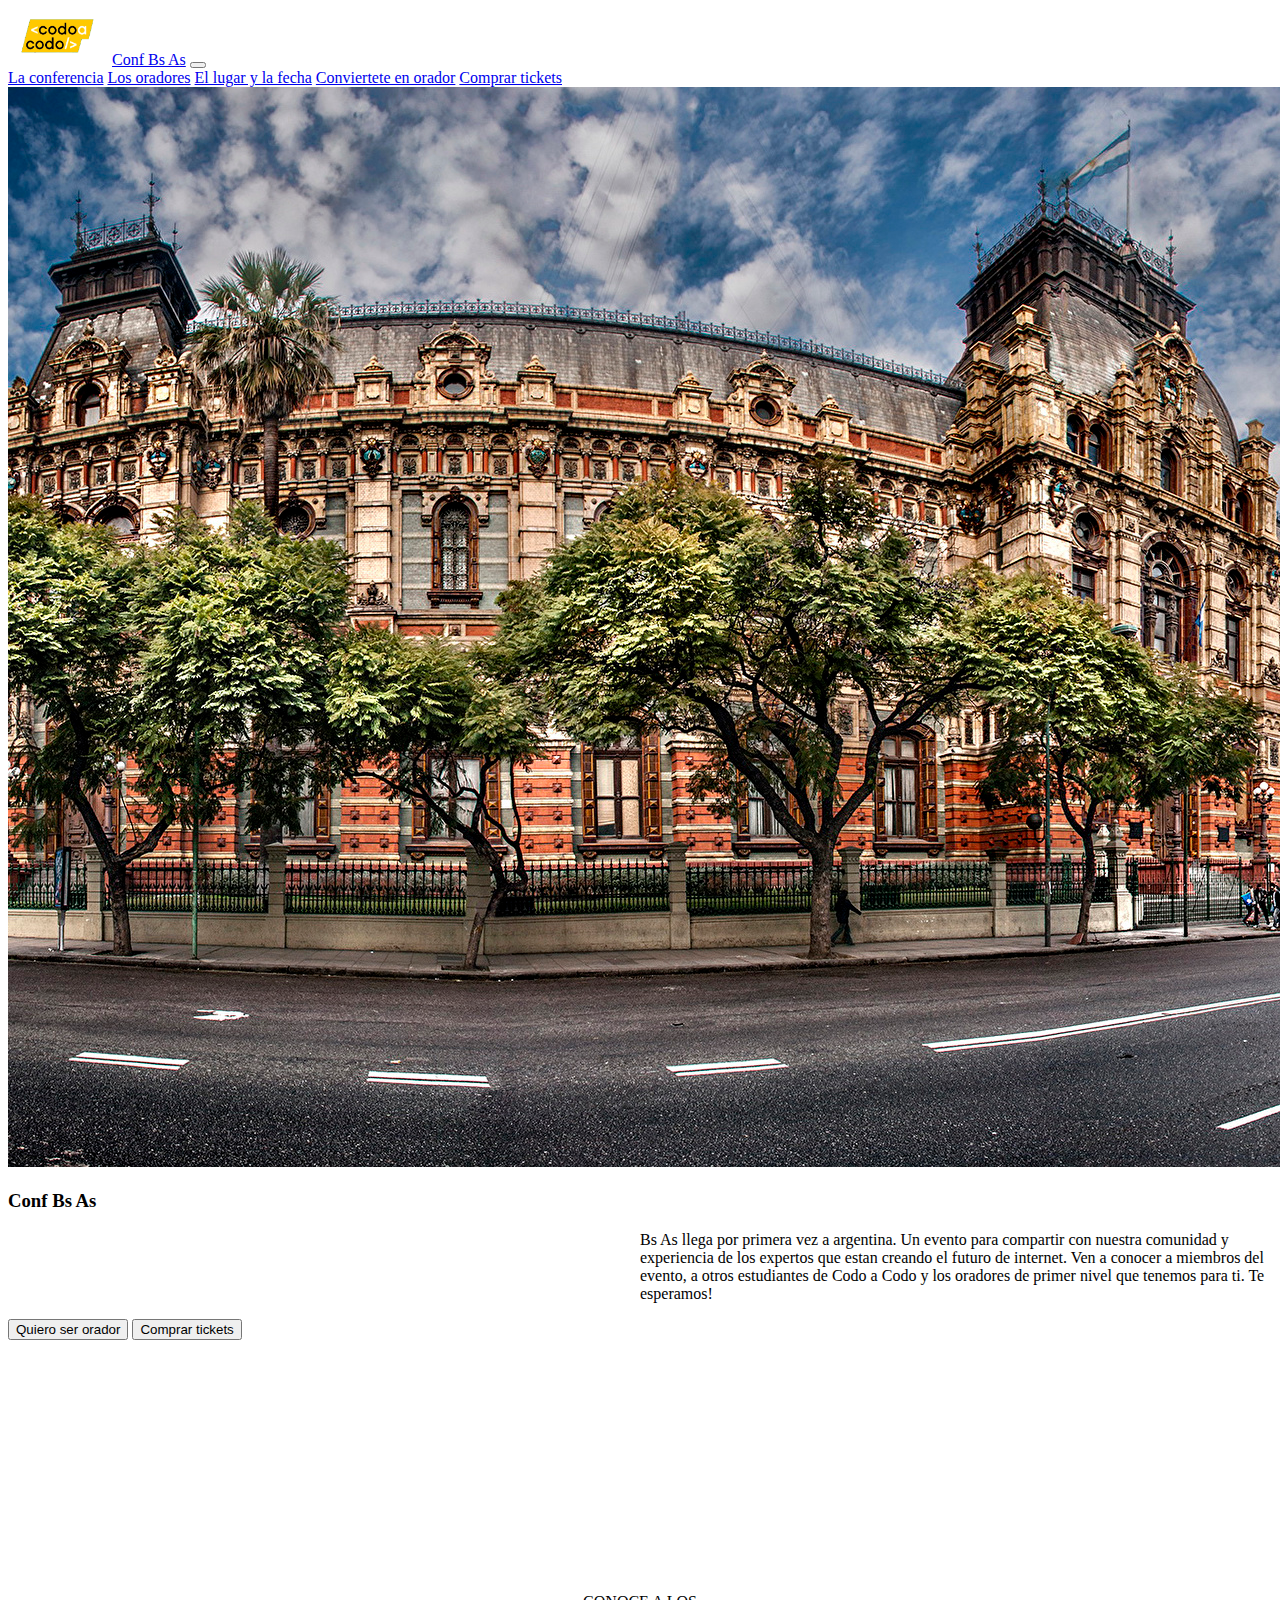
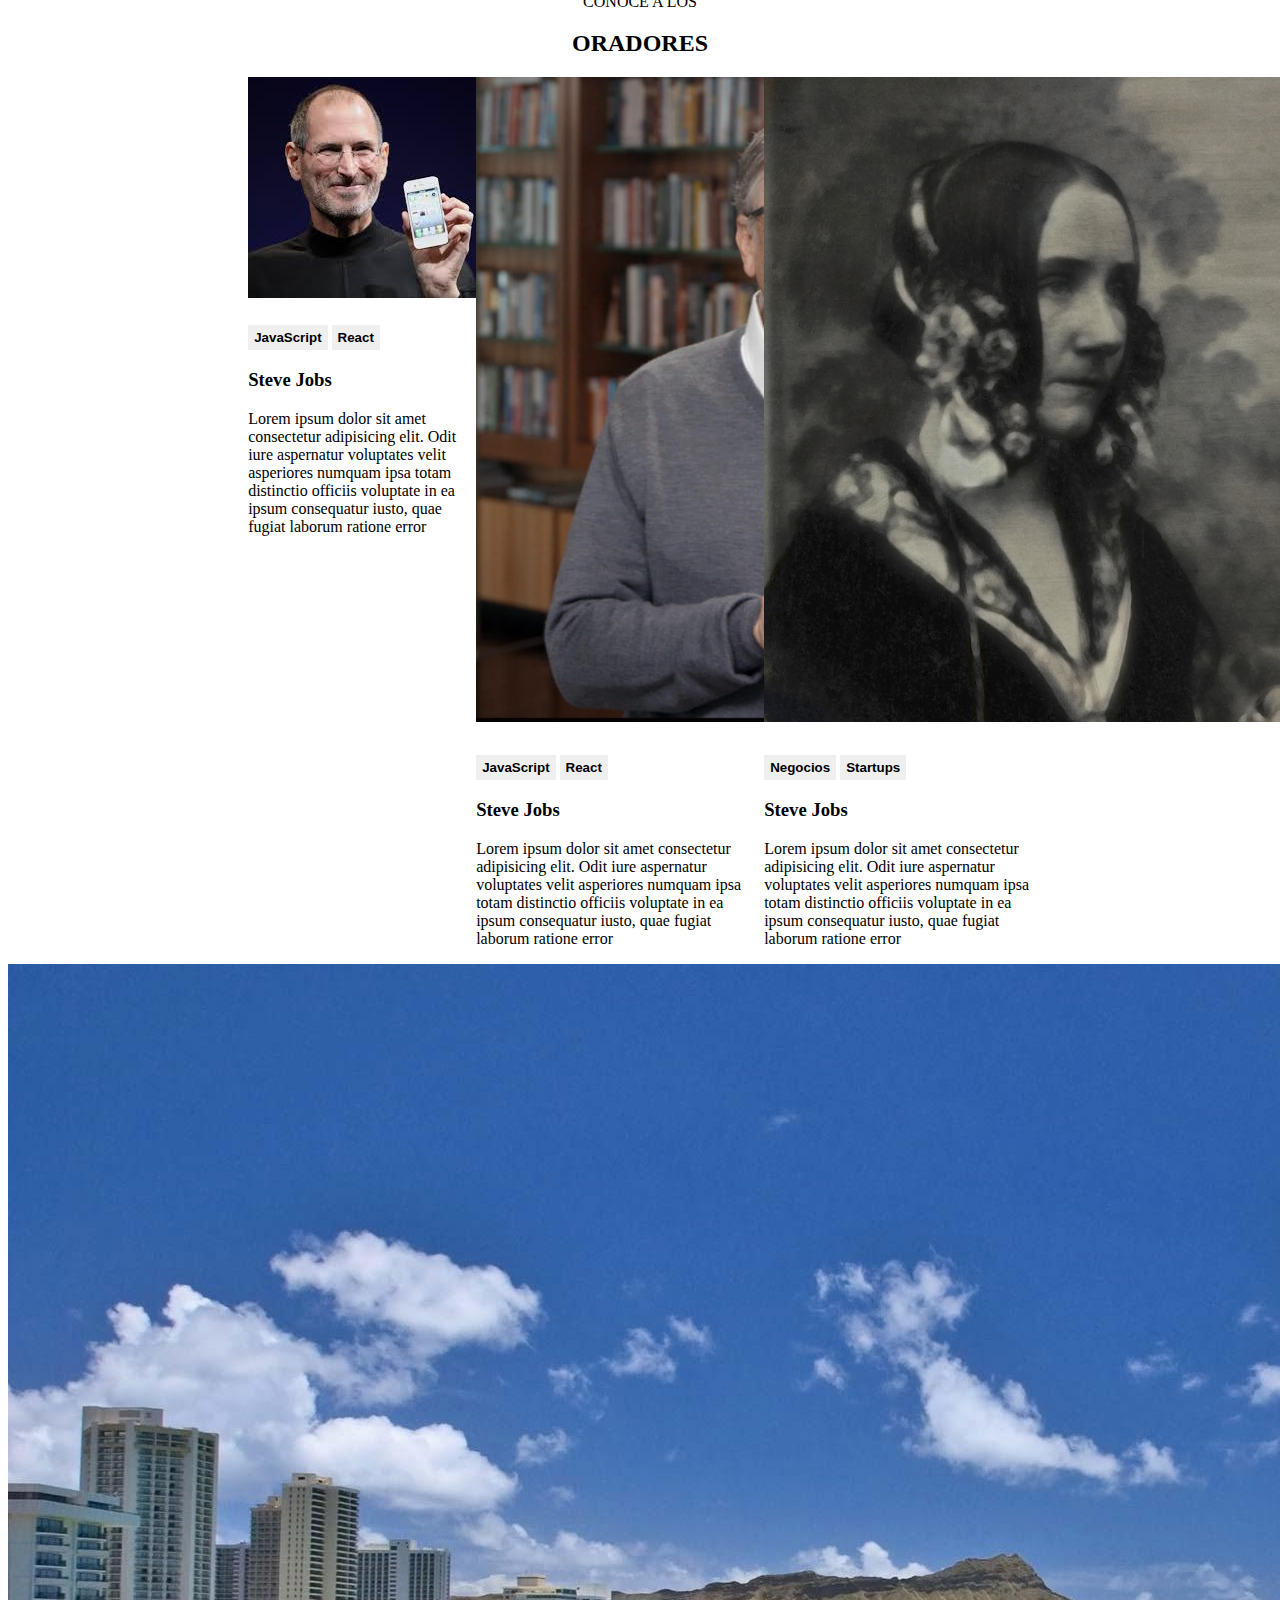
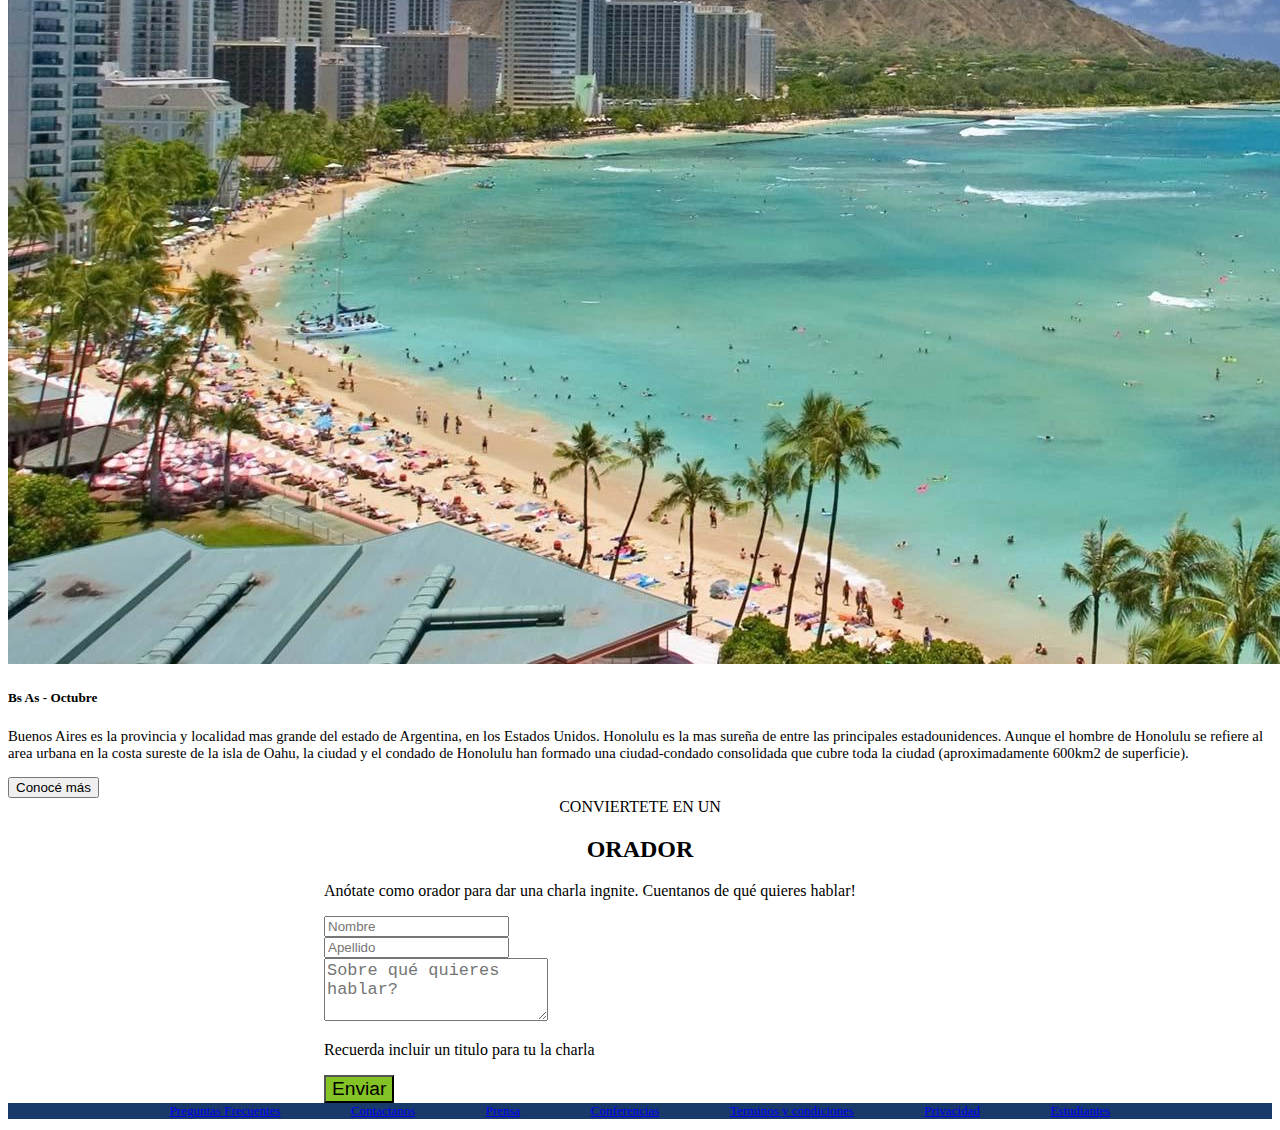
<file: index.html>
<!DOCTYPE html>
<html lang="en">
<head>
    <meta charset="UTF-8">
    <meta http-equiv="X-UA-Compatible" content="IE=edge">
    <link href="https://cdn.jsdelivr.net/npm/bootstrap@5.1.3/dist/css/bootstrap.min.css" rel="stylesheet" integrity="sha384-1BmE4kWBq78iYhFldvKuhfTAU6auU8tT94WrHftjDbrCEXSU1oBoqyl2QvZ6jIW3" crossorigin="anonymous">
    <link rel="stylesheet" href="./estilos/style.css">
    <title>Document</title>
</head>
<body>
   <header>
    <nav class="navbar navbar-expand-lg navbar-light bg-dark">
        <div class="container-fluid">
            <div class= ms-5> 
                <img src="./Imagenes/codoacodo.png" width="100px" alt="Logo">
                <a class="navbar-brand text-white" href="#">Conf Bs As</a>
                <button class="navbar-toggler" type="button" data-bs-toggle="collapse" data-bs-target="#navbarNavAltMarkup" aria-controls="navbarNavAltMarkup" aria-expanded="false" aria-label="Toggle navigation">
                  <span class="navbar-toggler-icon"></span>
                </button>
            </div>
          <div class="collapse navbar-collapse justify-content-end me-5" id="navbarNavAltMarkup">
            <div class="navbar-nav">
              <a class="nav-link text-white" aria-current="page" href="#">La conferencia</a>
              <a class="nav-link text-muted" href="#">Los oradores</a>
              <a class="nav-link text-muted" href="#">El lugar y la fecha</a>
              <a class="nav-link text-muted" href="#">Conviertete en orador</a>
              <a class="nav-link text-success" href="./comprartickets.html">Comprar tickets</a>
            </div>
          </div>
        </div>
      </nav>
   </header>
    
   <section class="clase1">
    <div id="carouselExampleCaptions" class="carousel slide" data-bs-ride="false">
      <div class="carousel-inner">
        <div class="carousel-item active">
          <img src="./Imagenes/ba1.jpg" class="d-block w-100" alt="conf bsas">
          <div class="carousel-caption d-none d-md-block text-end">
            <h3>Conf Bs As</h3>
            <p class="texto">Bs As llega por primera vez a argentina. Un evento para compartir con nuestra comunidad y experiencia de los expertos que estan creando el futuro de internet. Ven a conocer a miembros del evento, a otros estudiantes de Codo a Codo y los oradores de primer nivel que tenemos para ti. Te esperamos! </p>
            <Div class="button">
            <button type="button" class="btn btn-outline-light">Quiero ser orador</button>
            <a href="./comprartickets.html"><button type="button" class="btn btn-success">Comprar tickets</button></a>
          </Div>
          </div>
        </div>
        </div>
    </div>
      </section>

      <section class="mt-2">
        <div>
          <center>
            CONOCE A LOS
            <h2>
              ORADORES
            </h2>
          </center>
          
        </div>
      </section>

    <section class="cartas">
      <div class="card" style="width: 18rem;">
        <img src="./Imagenes/steve.jpg" class="card-img-top" alt="Steve">
        <div>
          <div>
            <button 
            type="button" class="btn-warning btn-sm botones">JavaScript</button>
            <button 
            type="button" class="btn-primary btn-sm botones">React</button>
          </div>
          <h3 class="card-title">Steve Jobs</h3>
          <p class="card-text">
            Lorem ipsum dolor sit amet consectetur adipisicing elit. Odit iure aspernatur voluptates velit asperiores numquam ipsa totam distinctio officiis voluptate in ea ipsum consequatur iusto, quae fugiat laborum ratione error
          </p>
        </div>
      </div>

      <div class="card" style="width: 18rem;">
        <img src="./Imagenes/bill.jpg" class="card-img-top" alt="Bill Gates">
        <div>
          <div>
            <button 
            type="button" class="btn-warning btn-sm botones">JavaScript</button>
            <button 
            type="button" class="btn-primary btn-sm botones">React</button>
          </div>
          <h3 class="card-title">Steve Jobs</h3>
          <p class="card-text">
            Lorem ipsum dolor sit amet consectetur adipisicing elit. Odit iure aspernatur voluptates velit asperiores numquam ipsa totam distinctio officiis voluptate in ea ipsum consequatur iusto, quae fugiat laborum ratione error
          </p>
        </div>
      </div>

      <div class="card" style="width: 18rem;">
        <img src="./Imagenes/ada.jpeg" class="card-img-top" alt="Ada">
        <div>
          <div>
            <button 
            type="button" class="btn-secondary btn-sm botones">Negocios</button>
            <button 
            type="button" class="btn-danger btn-sm botones">Startups</button>
          </div>
          <h3 class="card-title">Steve Jobs</h3>
          <p class="card-text">
            Lorem ipsum dolor sit amet consectetur adipisicing elit. Odit iure aspernatur voluptates velit asperiores numquam ipsa totam distinctio officiis voluptate in ea ipsum consequatur iusto, quae fugiat laborum ratione error
          </p>
        </div>
      </div>

    </section>
    
    <section class="mt-4 d-flex">
      <div class="card col-6">
        <img src="./Imagenes/honolulu.jpg" class="card-img-top" alt="Playa">
      </div>
    
    <div class="card col-6 bg-dark text-white">
      <div class="card-body">
        <h5 class="card-title">Bs As - Octubre</h5>
        <p class="card-text texto1">Buenos Aires es la provincia y localidad mas grande del estado de Argentina, en los Estados Unidos. Honolulu es la mas sureña de entre las principales estadounidences. Aunque el hombre de Honolulu se refiere al area urbana en la costa sureste de la isla de Oahu, la ciudad y el condado de Honolulu han formado una ciudad-condado consolidada que cubre toda la ciudad (aproximadamente 600km2 de superficie).</p>
        <button type="button" class="btn btn-outline-light">Conocé más</button>
      </div>
    </div>
    </section>
    
    <section class="mt-4">
      <div>
        <center>
          CONVIERTETE EN UN
          <h2>
            ORADOR
          </h2>
        </center>
        
      </div>
    </section>
    
    <section class="formulario">
      <p class="text-center"> 
        Anótate como orador para dar una charla ingnite. Cuentanos de qué quieres hablar!
      </p>
      <div class="row">
        <div class="col">
          <input type="text" class="form-control" placeholder="Nombre" aria-label="Nombre">
        </div>
        <div class="col">
          <input type="text" class="form-control" placeholder="Apellido" aria-label="Apellido">
        </div>
      </div>
      
      <div class="mb-3 mt-3">
        <textarea class="form-control cuadro" id="exampleFormControlTextarea1" rows="3" placeholder="Sobre qué quieres hablar?"></textarea>
      </div>
    
      <p class="text-muted">
        Recuerda incluir un titulo para tu la charla
      </p>
    
      <div class="d-grid gap-2 mt-3">
        <button class="text-light btn enviar" type="button">Enviar</button>
      </div>
    </section>

    <footer class="mt-3">
      <div class="text-white">
        <div class="piedepagina">
          <a class="nav-link text-white col-1" href="#">Preguntas Frecuentes</a>
          <a class="nav-link text-white col-1" href="#">Contactanos</a>
          <a class="nav-link text-white col-1" href="#">Prensa</a>
          <a class="nav-link text-white col-1" href="#">Conferencias</a>
          <a class="nav-link text-white col-1" href="#">Terminos y condiciones</a>
          <a class="nav-link text-white col-1" href="#">Privacidad</a>
          <a class="nav-link text-white col-1" href="#">Estudiantes</a>
        </div>
      </div>
    </footer>

</body>


<script src="https://cdn.jsdelivr.net/npm/bootstrap@5.1.3/dist/js/bootstrap.bundle.min.js" integrity="sha384-ka7Sk0Gln4gmtz2MlQnikT1wXgYsOg+OMhuP+IlRH9sENBO0LRn5q+8nbTov4+1p" crossorigin="anonymous"></script>
</html>
</file>
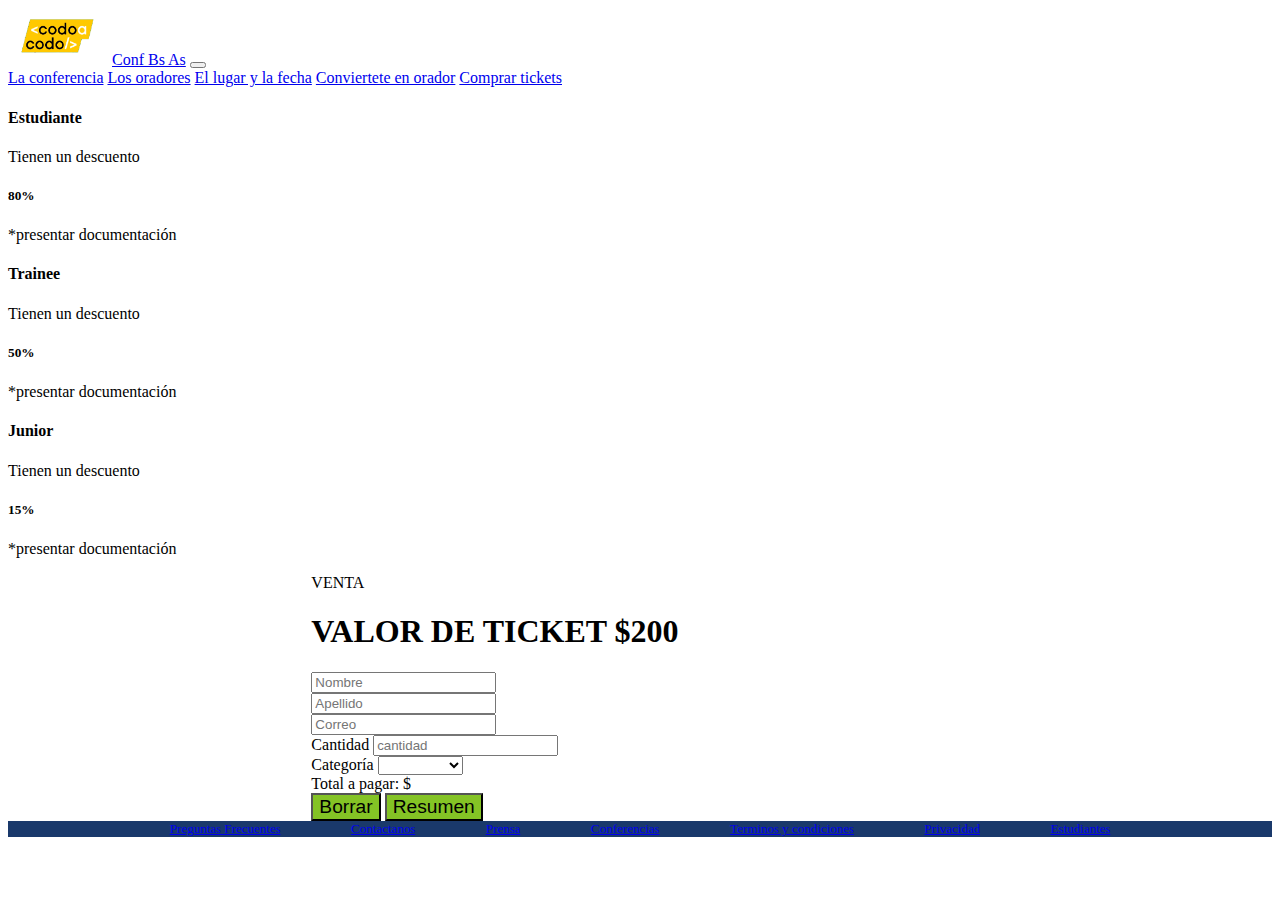
<file: comprartickets.html>
<!DOCTYPE html>
<html lang="en">
<head>
    <meta charset="UTF-8">
    <meta http-equiv="X-UA-Compatible" content="IE=edge">
    <link href="https://cdn.jsdelivr.net/npm/bootstrap@5.1.3/dist/css/bootstrap.min.css" rel="stylesheet" integrity="sha384-1BmE4kWBq78iYhFldvKuhfTAU6auU8tT94WrHftjDbrCEXSU1oBoqyl2QvZ6jIW3" crossorigin="anonymous">
    <link rel="stylesheet" href="./comprartickets.js">
    <link rel="stylesheet" href="./estilos/style.css">
    <title>Document</title>



</head>
<body>
    <header>
        <nav class="navbar navbar-expand-lg navbar-light bg-dark">
            <div class="container-fluid">
                <div class= ms-5> 
                    <img src="./Imagenes/codoacodo.png" width="100px" alt="Logo">
                    <a class="navbar-brand text-white" href="#">Conf Bs As</a>
                    <button class="navbar-toggler" type="button" data-bs-toggle="collapse" data-bs-target="#navbarNavAltMarkup" aria-controls="navbarNavAltMarkup" aria-expanded="false" aria-label="Toggle navigation">
                      <span class="navbar-toggler-icon"></span>
                    </button>
                </div>
              <div class="collapse navbar-collapse justify-content-end me-5" id="navbarNavAltMarkup">
                <div class="navbar-nav">
                  <a class="nav-link text-white" aria-current="page" href="#">La conferencia</a>
                  <a class="nav-link text-muted" href="#">Los oradores</a>
                  <a class="nav-link text-muted" href="#">El lugar y la fecha</a>
                  <a class="nav-link text-muted" href="#">Conviertete en orador</a>
                  <a class="nav-link text-success" href="./comprartickets.html">Comprar tickets</a>
                </div>
              </div>
            </div>
          </nav>
    </header>
   <section class="d-flex justify-content-center mt-4">
    <div class="card m-1 border border-primary" style="width: 16rem;">
        <div class="card-body">
          <h4 class="card-title text-center mt-2">Estudiante</h4>
          <p class="card-text text-center  mt-4">Tienen un descuento</p>
          <h5 class="card-title text-center mt-4">80%</h5>
          <p class="card-text text-center  mt-4 mb-2 text-muted">*presentar documentación</p>
        </div>
      </div>

      <div class="card m-1 border border-success" style="width: 16rem;">
        <div class="card-body">
            <h4 class="card-title text-center mt-2">Trainee</h4>
            <p class="card-text text-center  mt-4">Tienen un descuento</p>
            <h5 class="card-title text-center mt-4">50%</h5>
            <p class="card-text text-center  mt-4 mb-2 text-muted">*presentar documentación</p>
          </div>
      </div>

      <div class="card m-1 border border-warning" style="width: 16rem;">
        <div class="card-body">
            <h4 class="card-title text-center mt-2">Junior</h4>
            <p class="card-text text-center  mt-4">Tienen un descuento</p>
            <h5 class="card-title text-center mt-4">15%</h5>
            <p class="card-text text-center  mt-4 mb-2 text-muted">*presentar documentación</p>
          </div>
      </div>
   </section>

   <section class="form">
    <form id="formulario">
        <div>
            <p class="text-center"> 
                VENTA
              </p>
              <h1 class="text-center">VALOR DE TICKET $200</H1>
              <div class="row">
                <div class="col mt-2">
                  <input type="text" class="form-control" placeholder="Nombre" aria-label="Nombre">
                </div>
                <div class="col mt-2">
                  <input type="text" class="form-control" placeholder="Apellido" aria-label="Apellido">
                </div>
              </div>
    
              <div class="mb-3 mt-3">
                <input type="email" class="form-control" id="exampleFormControlInput1" placeholder="Correo">
              </div>
              
              <div class="row">
                <div class="col mt-2">
                    <label for="cantidad" class="form-label">Cantidad</label>
                  <input type="number" id="cantidad" class="form-control" placeholder="cantidad">
                </div>
                <div class="col mt-2">
                    <label for="categoria" class="form-label">Categoría</label>
                    <select id="categoria" class="form-select">
                        <option selected> </option>
                        <option value="Estudiante">Estudiante</option>
                        <option value="Trainee">Trainee</option>
                        <option value="Junior">Junior</option>
                      </select>
                </div>
              </div>
    
              <div class="row card mt-3 bg-info p-2 text-dark bg-opacity-10" id="resultado">
                
                  <div class="card-body resultado">
                    Total a pagar: $
              
                </div>
    
              </div>
    
              <div class="row mt-5">
                <button class="btn col ms-3 me-2 enviar text-white" type="reset" id="borrar">Borrar</button>
                <button class="btn col enviar text-white" type="submit" id="resumen">Resumen</button>
            </div>
              </div>
          </div>
    </form>
   </section>

    <footer class="mt-3">
        <div class="text-white">
          <div class="piedepagina">
            <a class="nav-link text-white col-1" href="#">Preguntas Frecuentes</a>
            <a class="nav-link text-white col-1" href="#">Contactanos</a>
            <a class="nav-link text-white col-1" href="#">Prensa</a>
            <a class="nav-link text-white col-1" href="#">Conferencias</a>
            <a class="nav-link text-white col-1" href="#">Terminos y condiciones</a>
            <a class="nav-link text-white col-1" href="#">Privacidad</a>
            <a class="nav-link text-white col-1" href="#">Estudiantes</a>
          </div>
        </div>
      </footer>

      <script src="comprartickets.js"></script>
      
</body>
</html>
</file>
<file: estilos/style.css>
.texto {
    margin-left: 50%;
}

.button {
    margin-bottom: 20%;
}

.cartas {
    display: flex;
    justify-content: space-around;
    margin-left: 19%;
    margin-right:19%;
}

.botones {
    margin-top: 10%;
    border:none;
    font-weight: bolder;
    height: 25px;
}

.texto1 {
    font-size: 92%;
}

.cuadro {
    font-size: 130%;
}

.enviar {
    background-color: rgb(132, 195, 37);
    font-size: larger;
}

.formulario {
    margin-left: 25%;
    margin-right: 25%;
}

footer {
background-color:rgb(26, 57, 107);
}

.piedepagina {
    display: flex;
    justify-content: space-around;
    text-align: center;
    margin-left: 10%;
    margin-right: 10%;
    font-size: small;
}

.form {
    margin-left: 24%;
    margin-right: 24%;
}
</file>
